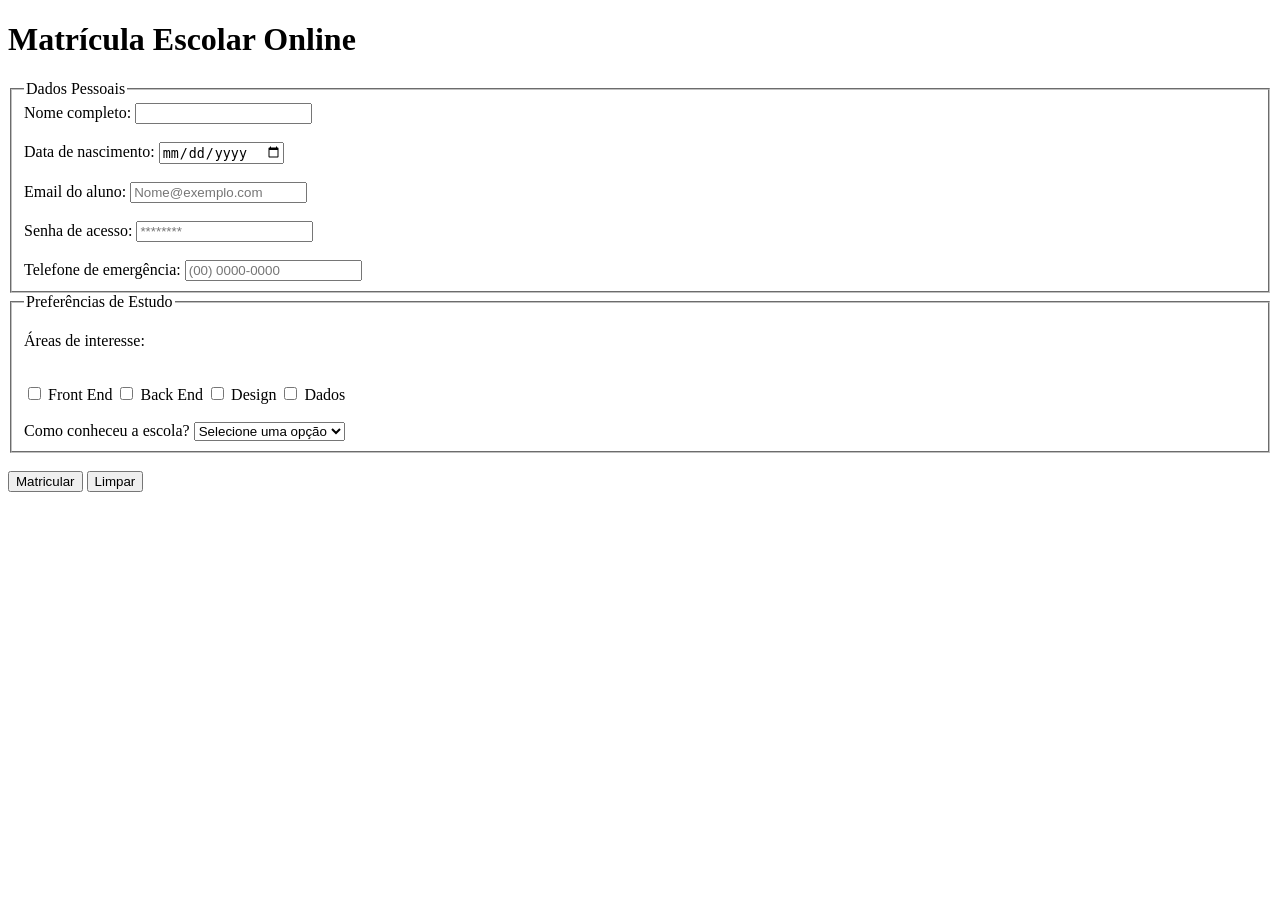
<file: Projeto 1.HTML/index.html>
<!DOCTYPE html>
<html>
<head>
    <title>Matrícula Escolar Online</title>
</head>
<body>
<h1>Matrícula Escolar Online</h1>
<form>
    <fieldset>
        <legend>Dados Pessoais</legend>
        <label for="nome">Nome completo:</label>
        <input type="text" id="nome" name="nome" required>
        <br>
        <br>
        <label for="data_nascimento">Data de nascimento:</label>
        <input type="date" id="data_nascimento" name="data_nascimento" required>
        <br>
        <br>
        <label for="email">Email do aluno:</label>
        <input type="email" id="email" name="email" placeholder="Nome@exemplo.com" required>
        <br>
        <br>
        <label for="senha">Senha de acesso:</label>
        <input type="password" id="senha" name="senha" placeholder="********" required>
        <br>
        <br>
        <label for="telefone">Telefone de emergência:</label>
        <input type="tel" id="telefone" name="telefone" placeholder="(00) 0000-0000" required>
    </fieldset>
    <fieldset>
        <legend>Preferências de Estudo</legend>
        <p>Áreas de interesse:</p>
        <br>
        <input type="checkbox" id="front_end" name="area" required>
        <label for="front_end">Front End</label>
        <input type="checkbox" id="back_end" name="area">
        <label for="back_end">Back End</label>
        <input type="checkbox" id="design" name="area">
        <label for="design">Design</label>
        <input type="checkbox" id="dados" name="area">
        <label for="dados">Dados</label>
        <br>
        <br>
        <label for="conheceu_escola">Como conheceu a escola?</label>
        <select id="conheceu_escola" name="conheceu_escola" required>
            <option value="">Selecione uma opção</option>
            <option value="instagram">Instagram</option>
            <option value="google">Google</option>
            <option value="indicacao">Indicação</option>
            <option value="outro">Outro</option>
        </select>
    </fieldset>
    <br>
    <button type="submit">Matricular</button>
    <button type="reset">Limpar</button>


</form>

</body>
</html>
</file>
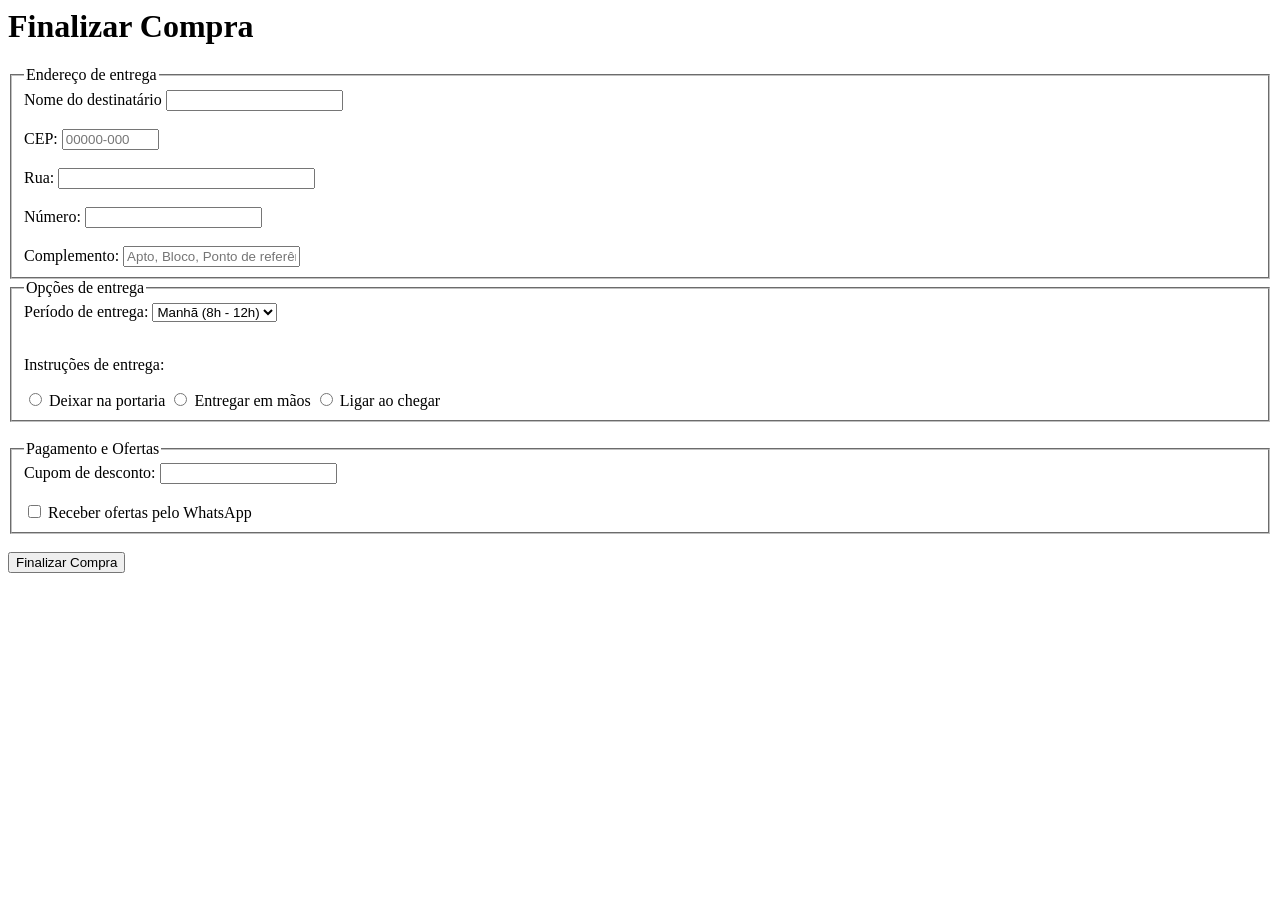
<file: Projeto 1.HTML/projeto2.html>
<html>
    <h1>Finalizar Compra</h1>
    <form>
        <fieldset>
            <legend>Endereço de entrega</legend>
            <label for="nome destinatario">Nome do destinatário</label>
            <input type="text" id="nome destinatario" name="nome" required>
            <br>
            <br>
            <label for="CEP">CEP:</label>
            <input type="text" id="CEP" name="CEP" placeholder="00000-000" size="10" required>
            <br>
            <br>
            <label for="Rua">Rua:</label>
            <input type="text" id="Rua" name="Rua" size="30" required>
            <br>
            <br>
            <label for="Número">Número:</label>
            <input type="text" id="Número" name="Número" required>
            <br>
            <br>
            <label for="Complemento">Complemento:</label>
            <input type="text" id="Complemento" name="Complemento" placeholder="Apto, Bloco, Ponto de referência">
        </fieldset>
        <fieldset>
            <legend>Opções de entrega</legend>
            <label for="período de entrega">Período de entrega:</label>
            <select id="período de entrega" name="período de entrega">
                <option value="manhã">Manhã (8h - 12h)</option>
                <option value="tarde">Tarde (12h - 18h)</option>
                <option value="noite">Noite (18h - 22h)</option>
            </select>
            <br>
            <br>
             <p>Instruções de entrega:</p>
            <input type="radio" id="deixar na portaria" name="instruções de entrega" value="deixar na portaria">
            <label for="deixar na portaria">Deixar na portaria</label>
            <input type="radio" id="entregar em mãos" name="instruções de entrega" value="entregar em mãos">
            <label for="entregar em mãos">Entregar em mãos</label>
            <input type="radio" id="ligar ao chegar" name="instruções de entrega" value="ligar ao chegar">
            <label for="ligar ao chegar">Ligar ao chegar</label>
    </fieldset>
    <br>


    <fieldset>
        <legend>Pagamento e Ofertas</legend>

        <label>Cupom de desconto:</label>
        <input type="text" name="cupom">

        <br><br>

        <input type="checkbox" name="whatsapp">
        Receber ofertas pelo WhatsApp

    </fieldset>


    <br>


    <button type="submit">
        Finalizar Compra
    </button>


</form>

</body>

</html>
</file>
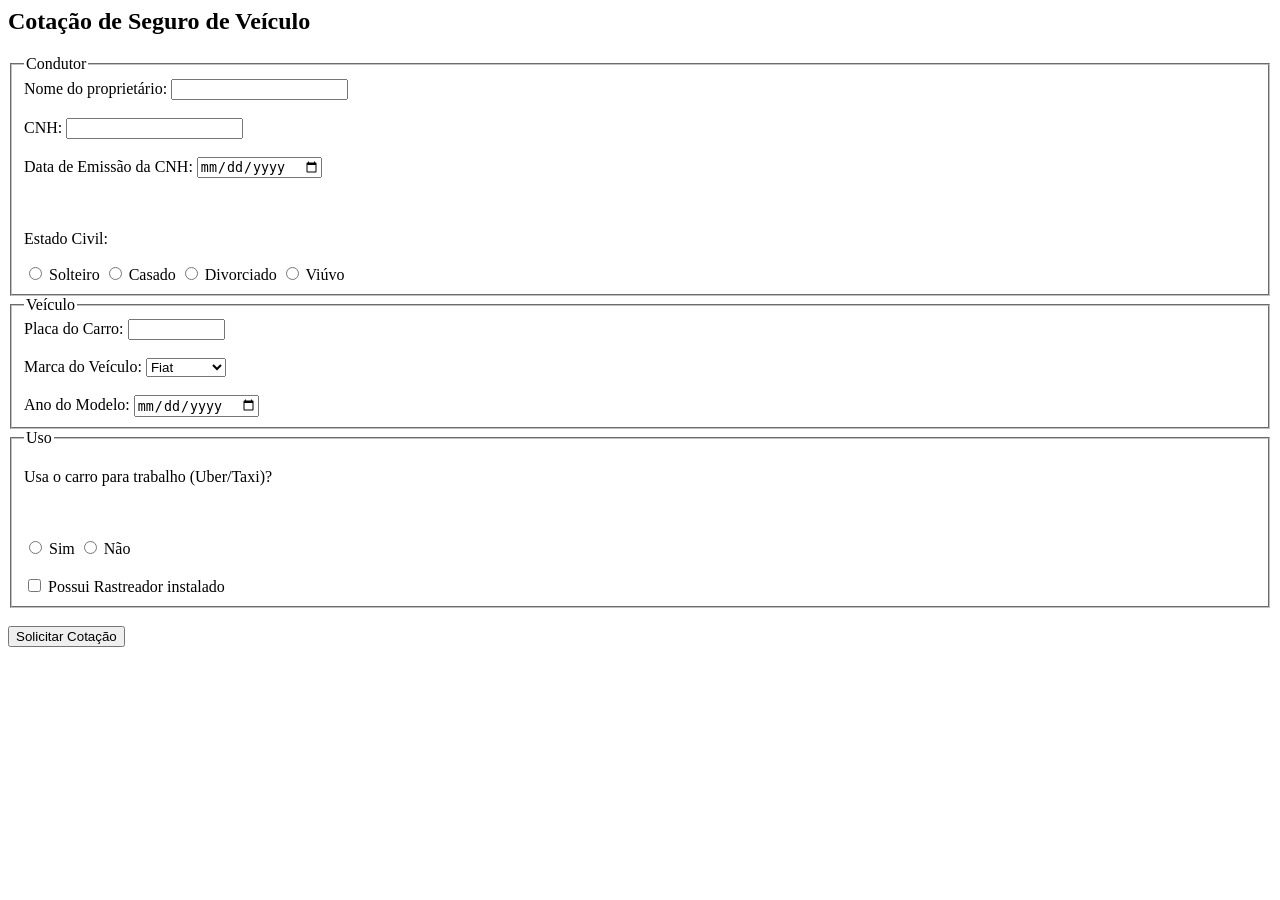
<file: Projeto 1.HTML/projeto3.html>
<html>
    <h2>Cotação de Seguro de Veículo</h2>
    <form>
    <fieldset>
        <legend>Condutor</legend>
        <label for="nome do proprietário">Nome do proprietário:</label>
        <input type="text" id="nome do proprietário" name="nome do proprietário" required>
        <br>
        <br>
        <label for="CNH">CNH:</label>
        <input type="text" id="CNH" name="CNH" required>
        <br>
        <br>
        <label for="Data de emissão">Data de Emissão da CNH:</label>
        <input type="date" id="Data de emissão" name="Data de emissão" required>
        <br>
        <br>
        <br>
        <p>Estado Civil:</p>
        <input type="radio" id="solteiro" name="estado civil" value="solteiro" required>
        <label for="solteiro">Solteiro</label>
        <input type="radio" id="casado" name="estado civil" value="casado">
        <label for="casado">Casado</label>
        <input type="radio" id="divorciado" name="estado civil" value="divorciado">
        <label for="divorciado">Divorciado</label>
        <input type="radio" id="viuvo" name="estado civil" value="viuvo">
        <label for="viuvo">Viúvo</label>
    </fieldset>
    <fieldset>
        <legend>Veículo</legend>
        <label for="placa">Placa do Carro:</label>
        <input type="text" id="placa" name="placa" size="10" required>
        <br>
        <br>
        <label for="marca">Marca do Veículo:</label>
        <select id="marca" name="marca" required>
            <option value="Fiat">Fiat</option>
            <option value="VW">VW</option>
            <option value="Chevrolet">Chevrolet</option>
            <option value="Toyota">Toyota</option>
            <option value="Honda">Honda</option>
            <option value="Outro">Outro</option>
        </select>
        <br>
        <br>
        <label for="ano do modelo">Ano do Modelo:</label>
        <input type="date" id="ano do modelo" name="ano do modelo">
    </fieldset>
    <fieldset>
        <legend>Uso</legend>
        <p>Usa o carro para trabalho (Uber/Taxi)?</p>
        <br>
        <br>
        <input type="radio" id="sim" name="usa paratrabalho" value="sim"> 
        <label for="sim">Sim</label>
        <input type="radio" id="nao" name="usa para trabalho" value="nao">
        <label for="nao">Não</label>
        <br>
        <br>
        <input type="checkbox" id="possui rastreador" name="possui rastreador" value="sim">
        <label for="possui rastreador">Possui Rastreador instalado</label>
    </fieldset>
    <br>
    <button type="submit">Solicitar Cotação</button>
</form>
</html>
</file>
